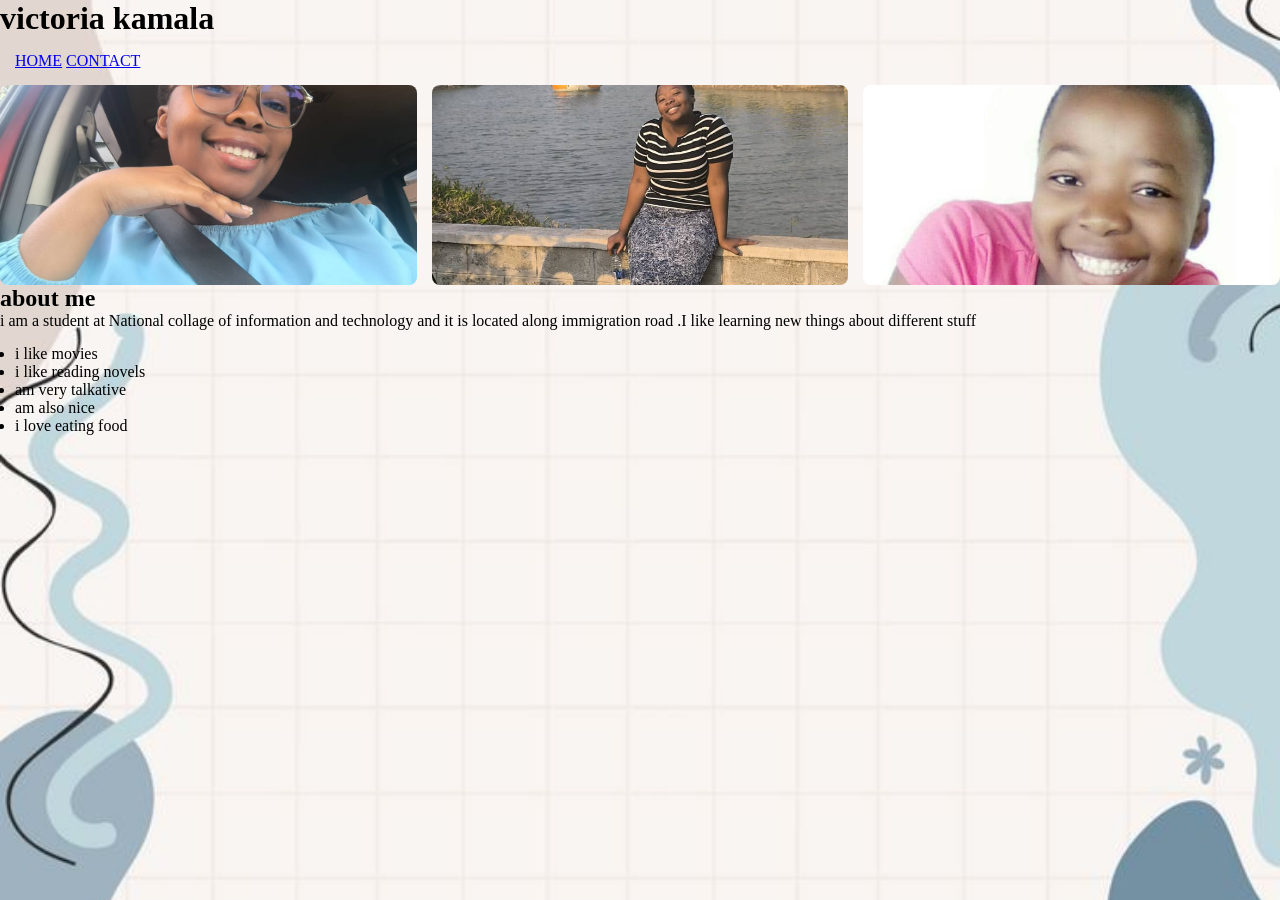
<file: index.htm>
<!DOCTYPE html>
<html lang="en">
<head>
    <meta charset="UTF-8">
    <meta name="viewport" content="width=device-width, initial-scale=1.0">
    <title>my portfolio</title>
    <link rel="stylesheet" href="style.css">
</head>
<body>
        <h1>victoria kamala</h1>
    <nav>
        <a href="index.htm">HOME</a>
        <a href="contact.htm">CONTACT</a>
    </nav>
   <div class="gallery">
      <img src="gallery/IMG-20251123-WA0032.jpg" alt="a girl">
      <img src="gallery/IMG-20251123-WA0040.jpg" alt="black shirt with stripes">
      <img src="gallery/IMG-20260131-WA0020.jpg" alt="light skin"> 
    </div>
    <h2> about me</h2>
    <p> i am a student at National collage of information and technology and it is located along immigration road
            .I like learning new things about different stuff 
        </p>
        <nav>
    <ul>
        <li>i like movies</li>
        <li>i like reading novels</li>
        <li> am very talkative</li>
        <li> am also nice </li>
        <li>i love eating food </li>
    </ul>
</nav>
<script src="script.js" ></script>
</body>
</html>
</file>
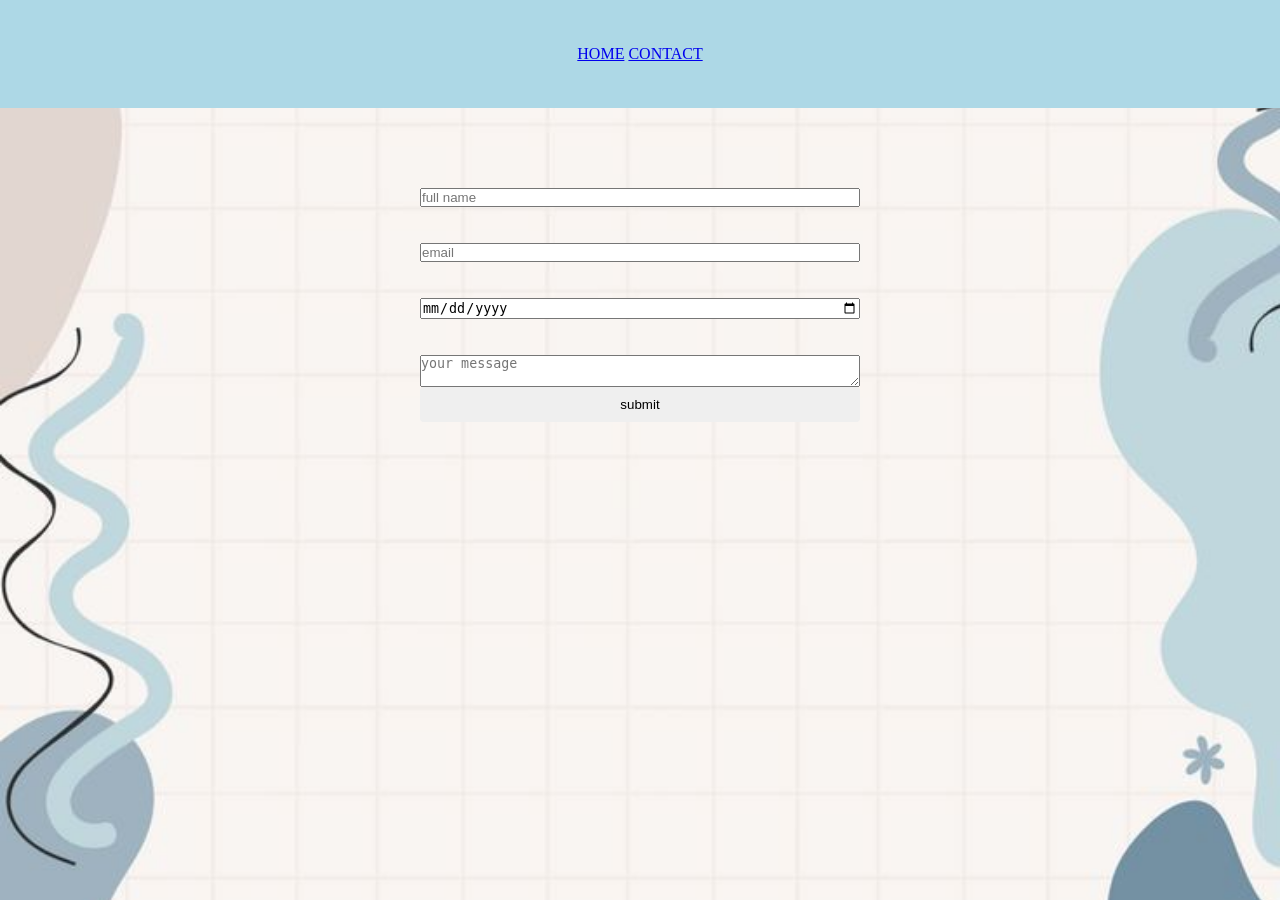
<file: contact.htm>
<!DOCTYPE html>
<html lang="en">
<head>
    <title>contact</title>
    <link rel="stylesheet" href="style.css">
</head>
<body>
    <header>
        <nav>
        <a href="index.htm">HOME</a>
        <a href="contact.htm">CONTACT</a>
    </nav>
</header>
    <form action="#" method="post">
        <input type="text" placeholder="full name"required><br><br>
        <input type="email" placeholder="email" required><br><br>
        <input type="date" placeholder="date of birth"><br><br>
        <textarea placeholder="your message"></textarea>
        <button type="submit">submit</button>
    </form>
<script src="script.js"></script>

    
</body>
</html>
</file>
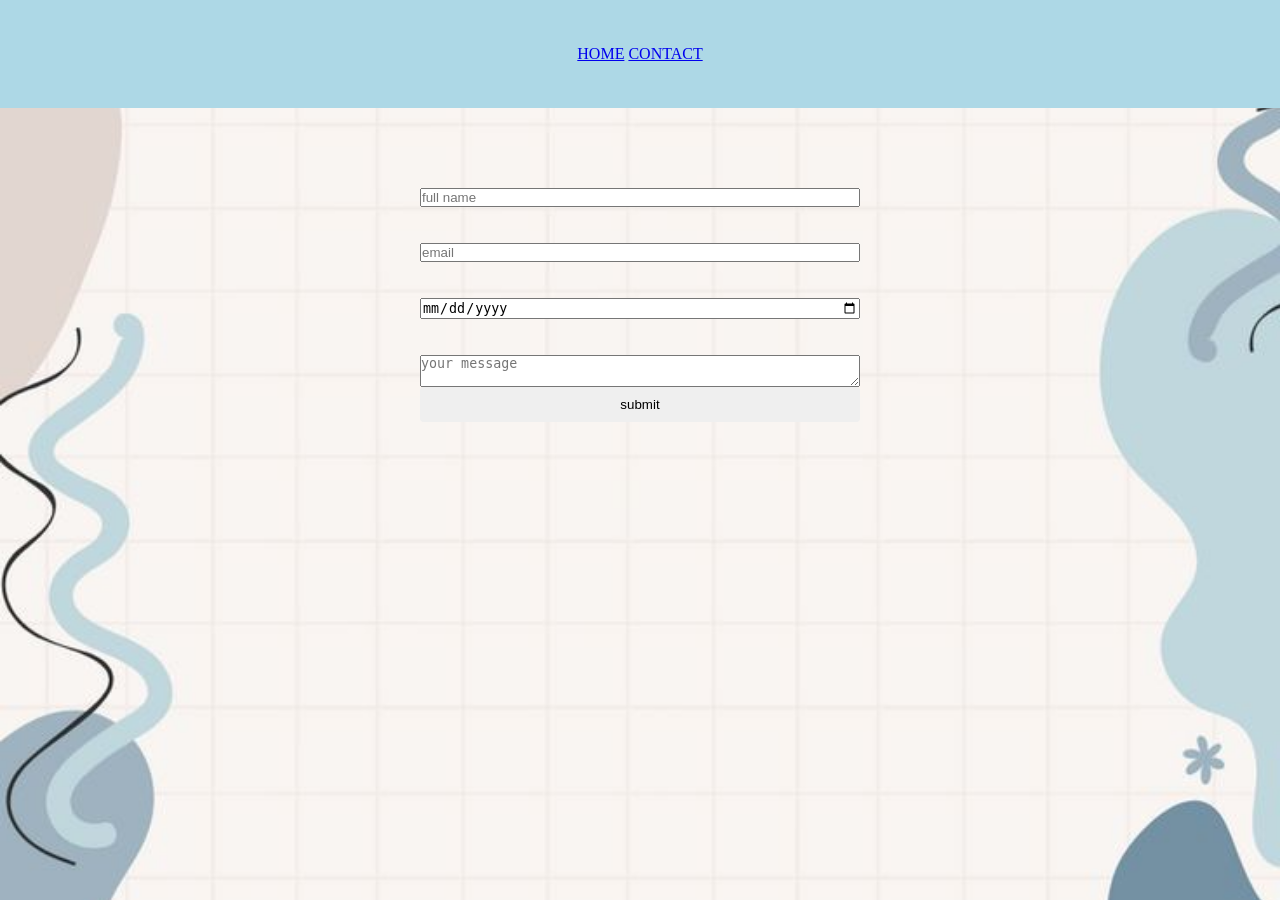
<file: contact.html>
<!DOCTYPE html>
<html lang="en">
<head>
    <title>contact</title>
    <link rel="stylesheet" href="style.css">
</head>
<body>
    <header>
        <nav>
        <a href="index.htm">HOME</a>
        <a href="contact.html">CONTACT</a>
    </nav>
</header>
    <form action="#" method="post">
        <input type="text" placeholder="full name"required><br><br>
        <input type="email" placeholder="email" required><br><br>
        <input type="date" placeholder="date of birth"><br><br>
        <textarea placeholder="your message"></textarea>
        <button type="submit">submit</button>
    </form>
<script src="script.js"></script>

    
</body>
</html>
</file>
<file: style.css>
*{
    margin: 0%;
    padding: 0%;
    box-sizing: border-box;
}
body{
    font-family: 'Times New Roman', Times, serif;
    background-image: url("background/24136548000587287.jpg");
    background-size: cover;
    background-repeat: no-repeat;
    background-position: center;
    background-attachment: fixed;
    background-size: 100%;
    transition: 0.3s;
}
header{
    background-color: lightblue;
    color: white;
    text-align: center;
    padding: 30px;
}

nav{
    background-color: white
    text-align center;
    padding: 15px;

}
.gallery{
    display: grid;
    grid-gap: 15px;
    grid-template-columns: repeat(auto-fit, minmax(250px, 1fr));
}
.gallery img{
    width: 100%;
    height: 200px;
    object-fit: cover;
    border-radius: 8px;
}
    
form{
    display:flex ;
    margin: 50px auto;
    padding: 30px;
    border-radius: 8px;
    flex-direction: column;
    margin-bottom: 20px;
    max-width: 500px;
}
input textarea{
    margin: 10px;
    padding: 12px;
    width: 100%;
    box-sizing: border-box;
    border-radius: 4px;


}
 button{
    background:aqua
    color #555;
    padding: 10px;
    cursor: pointer;
    border-radius: 4px;
    border: none;
 }
 button :hover{
    background:aqua;
 }
 .dark-mode{
    background-color: black;
    color: white;
 }
</file>
